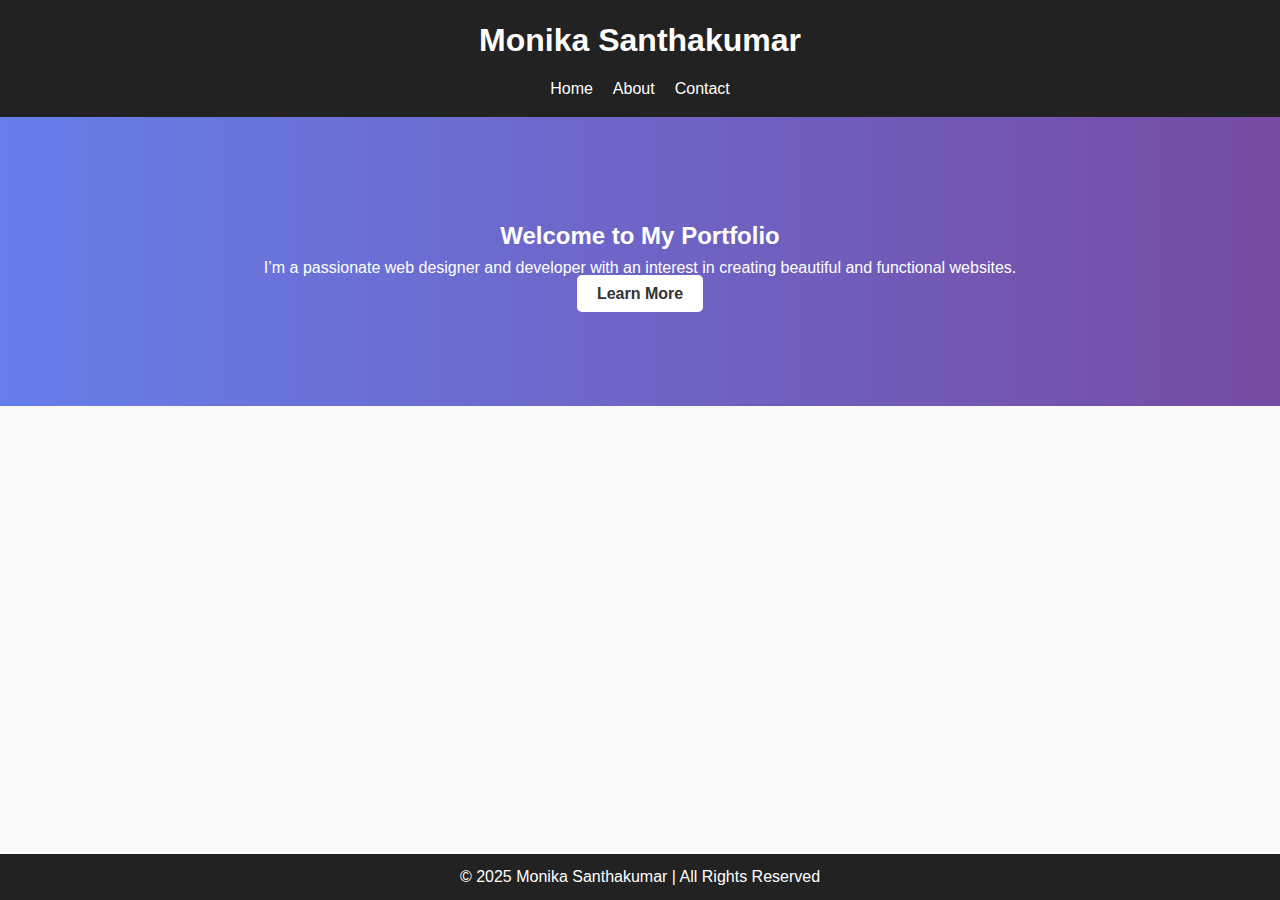
<file: index.html>
<!DOCTYPE html>
<html lang="en">
<head>
  <meta charset="UTF-8">
  <meta name="viewport" content="width=device-width, initial-scale=1.0">
  <title>Monika's Portfolio</title>
  <link rel="stylesheet" href="style.css">
</head>
<body>
  <header>
    <h1>Monika Santhakumar</h1>
    <nav>
      <ul>
        <li><a href="index.html">Home</a></li>
        <li><a href="about.html">About</a></li>
        <li><a href="contact.html">Contact</a></li>
      </ul>
    </nav>
  </header>

  <section class="hero">
    <h2>Welcome to My Portfolio</h2>
    <p>I’m a passionate web designer and developer with an interest in creating beautiful and functional websites.</p>
    <a href="about.html" class="btn">Learn More</a>
  </section>

  <footer>
    <p>© 2025 Monika Santhakumar | All Rights Reserved</p>
  </footer>
</body>
</html>
</file>
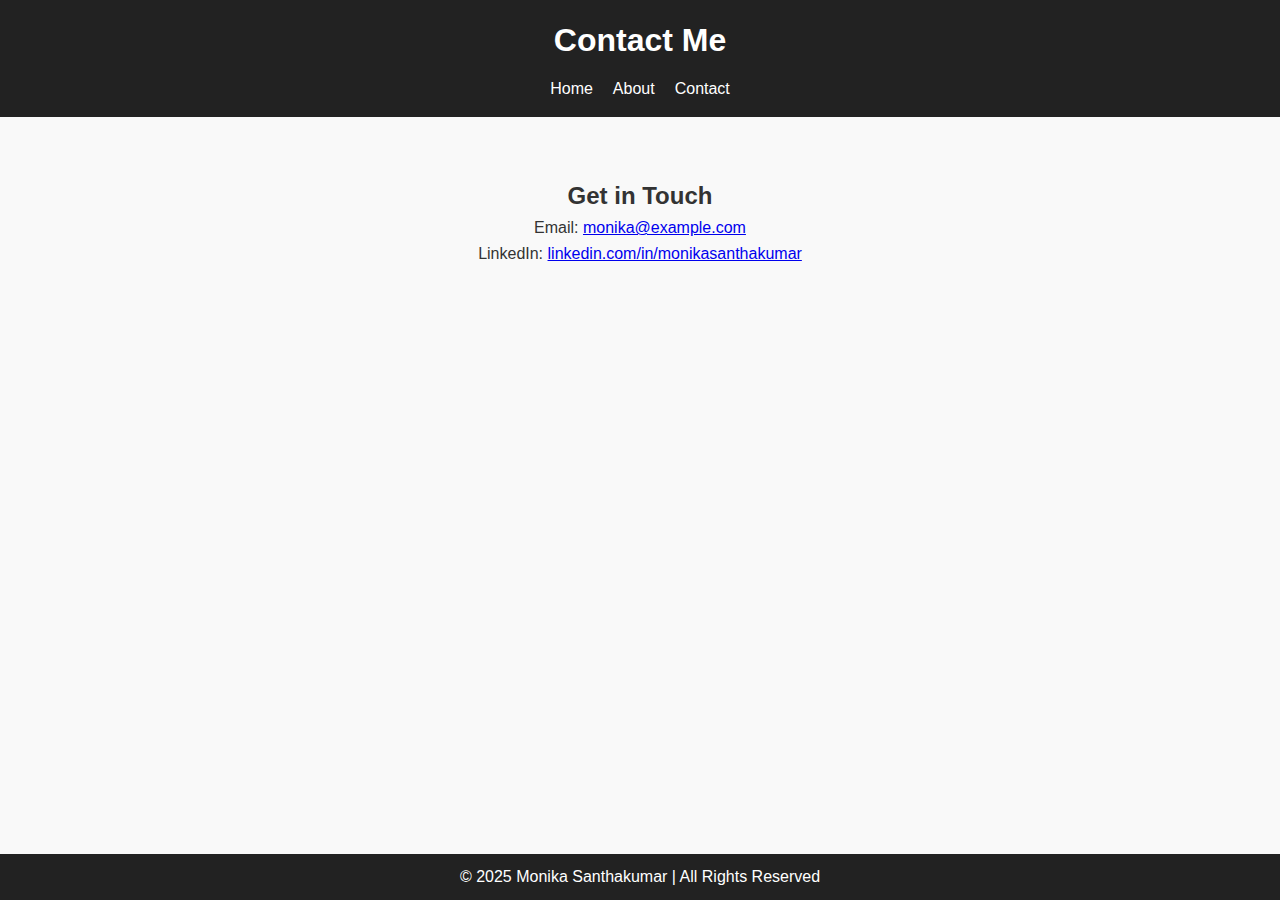
<file: contact.html>
<!DOCTYPE html>
<html lang="en">
<head>
  <meta charset="UTF-8">
  <meta name="viewport" content="width=device-width, initial-scale=1.0">
  <title>Contact Me</title>
  <link rel="stylesheet" href="style.css">
</head>
<body>
  <header>
    <h1>Contact Me</h1>
    <nav>
      <ul>
        <li><a href="index.html">Home</a></li>
        <li><a href="about.html">About</a></li>
        <li><a href="contact.html">Contact</a></li>
      </ul>
    </nav>
  </header>

  <section class="contact">
    <h2>Get in Touch</h2>
    <p>Email: <a href="mailto:monika@example.com">monika@example.com</a></p>
    <p>LinkedIn: <a href="#">linkedin.com/in/monikasanthakumar</a></p>
  </section>

  <footer>
    <p>© 2025 Monika Santhakumar | All Rights Reserved</p>
  </footer>
</body>
</html>
</file>
<file: style.css>
* {
  margin: 0;
  padding: 0;
  box-sizing: border-box;
  font-family: "Poppins", sans-serif;
}

body {
  background-color: #f9f9f9;
  color: #333;
  line-height: 1.6;
}

header {
  background: #222;
  color: white;
  padding: 15px 0;
  text-align: center;
}

header h1 {
  margin-bottom: 10px;
}

nav ul {
  list-style: none;
  display: flex;
  justify-content: center;
  gap: 20px;
}

nav a {
  color: white;
  text-decoration: none;
  font-weight: 500;
}

nav a:hover {
  text-decoration: underline;
}

.hero {
  text-align: center;
  padding: 100px 20px;
  background: linear-gradient(to right, #667eea, #764ba2);
  color: white;
}

.hero .btn {
  background: white;
  color: #333;
  padding: 10px 20px;
  border-radius: 5px;
  text-decoration: none;
  font-weight: bold;
}

.about {
  display: flex;
  align-items: center;
  justify-content: center;
  padding: 50px;
  gap: 40px;
}

.about img {
  width: 250px;
  border-radius: 10px;
}

.contact {
  text-align: center;
  padding: 60px 20px;
}

footer {
  background: #222;
  color: white;
  text-align: center;
  padding: 10px 0;
  position: fixed;
  bottom: 0;
  width: 100%;
}
</file>
